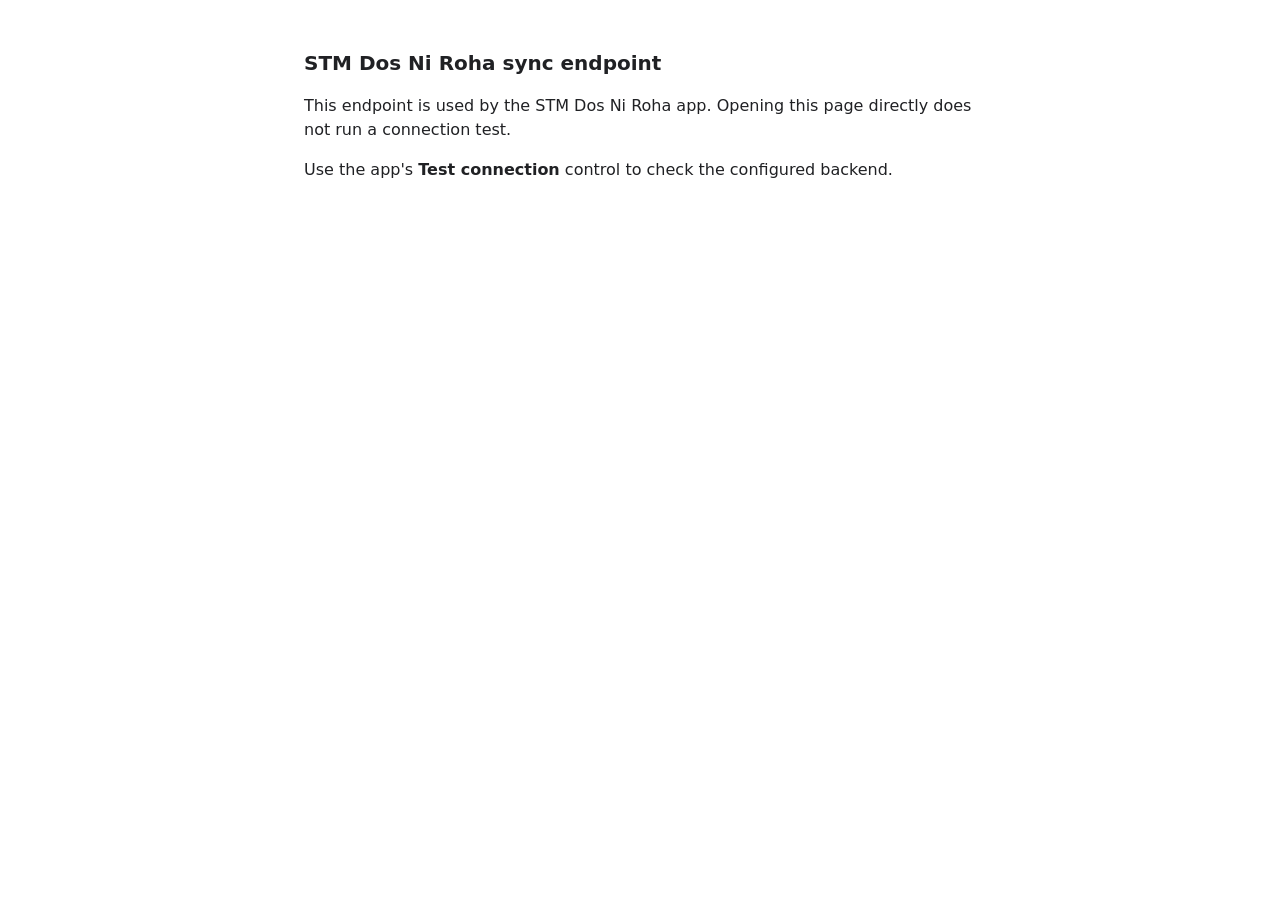
<file: apps-script/Bridge.html>
<!doctype html>
<html lang="en">
<head>
  <meta charset="utf-8">
  <meta name="viewport" content="width=device-width,initial-scale=1">
  <title>STM Dos Ni Roha Sync Bridge</title>
  <style>
    body { font: 16px/1.5 system-ui, sans-serif; max-width: 42rem; margin: 3rem auto; padding: 0 1.25rem; color: #202124; }
    h1 { font-size: 1.25rem; }
  </style>
</head>
<body>
  <h1>STM Dos Ni Roha sync endpoint</h1>
  <p>This endpoint is used by the STM Dos Ni Roha app. Opening this page directly does not run a connection test.</p>
  <p>Use the app's <strong>Test connection</strong> control to check the configured backend.</p>
</body>
</html>
</file>
